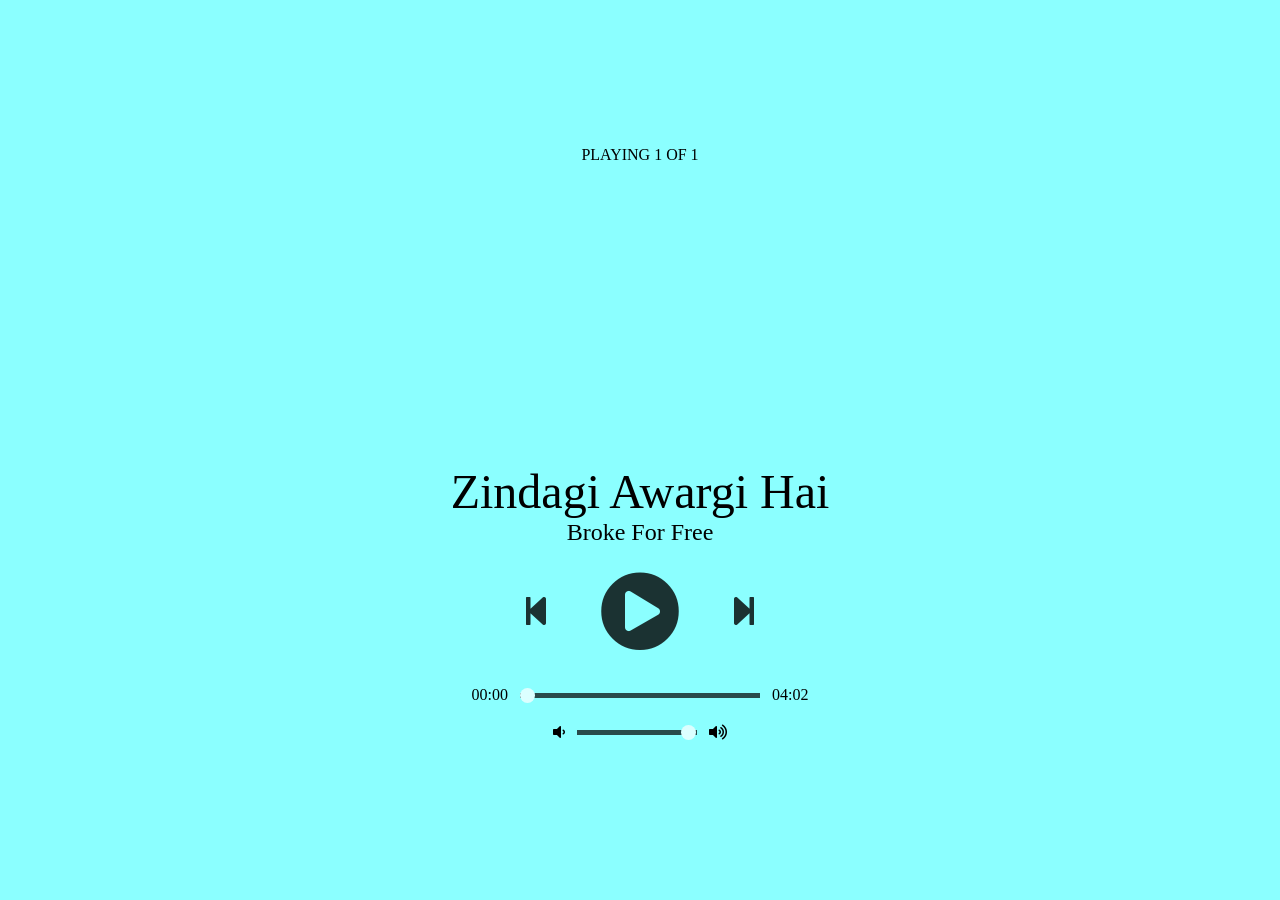
<file: playlist/Zindagi Awargi Hai.html>
<!DOCTYPE html>
<html lang="en">

<head>
    <meta charset="UTF-8">
    <meta name="viewport" content="width=device-width, initial-scale=1.0">
    <title>Zindagi Awargi Hai</title>
    <!-- Load FontAwesome icons -->
    <link rel="stylesheet" href="https://cdnjs.cloudflare.com/ajax/libs/font-awesome/5.13.0/css/all.min.css">

    <!-- CSS style -->
    <style>
        body {
          background-color: lightgreen;
        
          /* Smoothly transition the background color */
          transition: background-color .5s;
        }
        
        .player {
          height: 95vh;
          display: flex;
          align-items: center;
          flex-direction: column;
          justify-content: center;
        }
        
        .details {
          display: flex;
          align-items: center;
          flex-direction: column;
          justify-content: center;
          margin-top: 25px;
        }
        
        .track-art {
          margin: 25px;
          height: 250px;
          width: 250px;
          background-image: url("https://images.pexels.com/photos/262034/pexels-photo-262034.jpeg?auto=compress&cs=tinysrgb&dpr=3&h=750&w=1260");
          background-size: cover;
          border-radius: 15%;
        }
        
        .now-playing {
          font-size: 1rem;
        }
        
        .track-name {
          font-size: 3rem;
        }
        
        .track-artist {
          font-size: 1.5rem;
        }
        
        .buttons {
          display: flex;
          flex-direction: row;
          align-items: center;
        }
        
        .playpause-track,
        .prev-track,
        .next-track {
          padding: 25px;
          opacity: 0.8;
        
          /* Smoothly transition the opacity */
          transition: opacity .2s;
        }
        
        .playpause-track:hover,
        .prev-track:hover,
        .next-track:hover {
          opacity: 1.0;
        }
        
        .slider_container {
          width: 75%;
          max-width: 400px;
          display: flex;
          justify-content: center;
          align-items: center;
        }
        
        /* Modify the appearance of the slider */
        .seek_slider,
        .volume_slider {
          -webkit-appearance: none;
          -moz-appearance: none;
          appearance: none;
          height: 5px;
          background: black;
          opacity: 0.7;
          -webkit-transition: .2s;
          transition: opacity .2s;
        }
        
        /* Modify the appearance of the slider thumb */
        .seek_slider::-webkit-slider-thumb,
        .volume_slider::-webkit-slider-thumb {
          -webkit-appearance: none;
          -moz-appearance: none;
          appearance: none;
          width: 15px;
          height: 15px;
          background: white;
          cursor: pointer;
          border-radius: 50%;
        }
        
        .seek_slider:hover,
        .volume_slider:hover {
          opacity: 1.0;
        }
        
        .seek_slider {
          width: 60%;
        }
        
        .volume_slider {
          width: 30%;
        }
        
        .current-time,
        .total-duration {
          padding: 10px;
        }
        
        i.fa-volume-down,
        i.fa-volume-up {
          padding: 10px;
        }
        
        i.fa-play-circle,
        i.fa-pause-circle,
        i.fa-step-forward,
        i.fa-step-backward {
          cursor: pointer;
        }
    </style>
</head>

<body>
    <div class="player">
        <div class="details">
            <div class="now-playing">PLAYING x OF y</div>
            <div class="track-art"></div>
            <div class="track-name">Track Name</div>
            <div class="track-artist">Track Artist</div>
        </div>
        <div class="buttons">
            <div class="prev-track" onclick="prevTrack()"><i class="fa fa-step-backward fa-2x"></i></div>
            <div class="playpause-track" onclick="playpauseTrack()"><i class="fa fa-play-circle fa-5x"></i></div>
            <div class="next-track" onclick="nextTrack()"><i class="fa fa-step-forward fa-2x"></i></div>
        </div>
        <div class="slider_container">
            <div class="current-time">00:00</div>
            <input type="range" min="1" max="100" value="0" class="seek_slider" onchange="seekTo()">
            <div class="total-duration">00:00</div>
        </div>
        <div class="slider_container">
            <i class="fa fa-volume-down"></i>
            <input type="range" min="1" max="100" value="99" class="volume_slider" onchange="setVolume()">
            <i class="fa fa-volume-up"></i>
        </div>
    </div>

    <!-- Main script for the player -->
    <script>
        let now_playing = document.querySelector(".now-playing");
        let track_art = document.querySelector(".track-art");
        let track_name = document.querySelector(".track-name");
        let track_artist = document.querySelector(".track-artist");
        
        let playpause_btn = document.querySelector(".playpause-track");
        let next_btn = document.querySelector(".next-track");
        let prev_btn = document.querySelector(".prev-track");
        
        let seek_slider = document.querySelector(".seek_slider");
        let volume_slider = document.querySelector(".volume_slider");
        let curr_time = document.querySelector(".current-time");
        let total_duration = document.querySelector(".total-duration");
        
        let track_index = 0;
        let isPlaying = false;
        let updateTimer;
        
        // Create new audio element
        let curr_track = document.createElement('audio');
        
        // Define the tracks that have to be played
        //playlist information is hearr .....................
        let track_list = [
          {
            name: "Zindagi Awargi Hai",
            artist: "Broke For Free",
            image: "https://i1.sndcdn.com/artworks-YwGnIJyWtEhAORx1-oNyQ0g-t500x500.jpg ",
            path: "mp1.mp3"
          },
           
        ];
        
        function loadTrack(track_index) {
          clearInterval(updateTimer);
          resetValues();
        
          // Load a new track
          curr_track.src = track_list[track_index].path;
          curr_track.load();
        
          // Update details of the track
          track_art.style.backgroundImage = "url(" + track_list[track_index].image + ")";
          track_name.textContent = track_list[track_index].name;
          track_artist.textContent = track_list[track_index].artist;
          now_playing.textContent = "PLAYING " + (track_index + 1) + " OF " + track_list.length;
        
          // Set an interval of 1000 milliseconds for updating the seek slider
          updateTimer = setInterval(seekUpdate, 1000);
        
          // Move to the next track if the current one finishes playing
          curr_track.addEventListener("ended", nextTrack);
        
          // Apply a random background color
          random_bg_color();
        }
        
        function random_bg_color() {
        
          // Get a random number between 64 to 256 (for getting lighter colors)
          let red = Math.floor(Math.random() * 256) + 64;
          let green = Math.floor(Math.random() * 256) + 64;
          let blue = Math.floor(Math.random() * 256) + 64;
        
          // Construct a color withe the given values
          let bgColor = "rgb(" + red + "," + green + "," + blue + ")";
        
          // Set the background to that color
          document.body.style.background = bgColor;
        }
        
        // Reset Values
        function resetValues() {
          curr_time.textContent = "00:00";
          total_duration.textContent = "00:00";
          seek_slider.value = 0;
        }
        
        function playpauseTrack() {
          if (!isPlaying) playTrack();
          else pauseTrack();
        }
        
        function playTrack() {
          curr_track.play();
          isPlaying = true;
        
          // Replace icon with the pause icon
          playpause_btn.innerHTML = '<i class="fa fa-pause-circle fa-5x"></i>';
        }
        
        function pauseTrack() {
          curr_track.pause();
          isPlaying = false;
        
          // Replace icon with the play icon
          playpause_btn.innerHTML = '<i class="fa fa-play-circle fa-5x"></i>';;
        }
        
        function nextTrack() {
          if (track_index < track_list.length - 1)
            track_index += 1;
          else track_index = 0;
          loadTrack(track_index);
          playTrack();
        }
        
        function prevTrack() {
          if (track_index > 0)
            track_index -= 1;
          else track_index = track_list.length;
          loadTrack(track_index);
          playTrack();
        }
        
        function seekTo() {
          seekto = curr_track.duration * (seek_slider.value / 100);
          curr_track.currentTime = seekto;
        }
        
        function setVolume() {
          curr_track.volume = volume_slider.value / 100;
        }
        
        function seekUpdate() {
          let seekPosition = 0;
        
          // Check if the current track duration is a legible number
          if (!isNaN(curr_track.duration)) {
            seekPosition = curr_track.currentTime * (100 / curr_track.duration);
            seek_slider.value = seekPosition;
        
            // Calculate the time left and the total duration
            let currentMinutes = Math.floor(curr_track.currentTime / 60);
            let currentSeconds = Math.floor(curr_track.currentTime - currentMinutes * 60);
            let durationMinutes = Math.floor(curr_track.duration / 60);
            let durationSeconds = Math.floor(curr_track.duration - durationMinutes * 60);
        
            // Adding a zero to the single digit time values
            if (currentSeconds < 10) { currentSeconds = "0" + currentSeconds; }
            if (durationSeconds < 10) { durationSeconds = "0" + durationSeconds; }
            if (currentMinutes < 10) { currentMinutes = "0" + currentMinutes; }
            if (durationMinutes < 10) { durationMinutes = "0" + durationMinutes; }
        
            curr_time.textContent = currentMinutes + ":" + currentSeconds;
            total_duration.textContent = durationMinutes + ":" + durationSeconds;
          }
        }
        
        // Load the first track in the tracklist
        loadTrack(track_index);
    </script>
</body>

</html>
</file>
